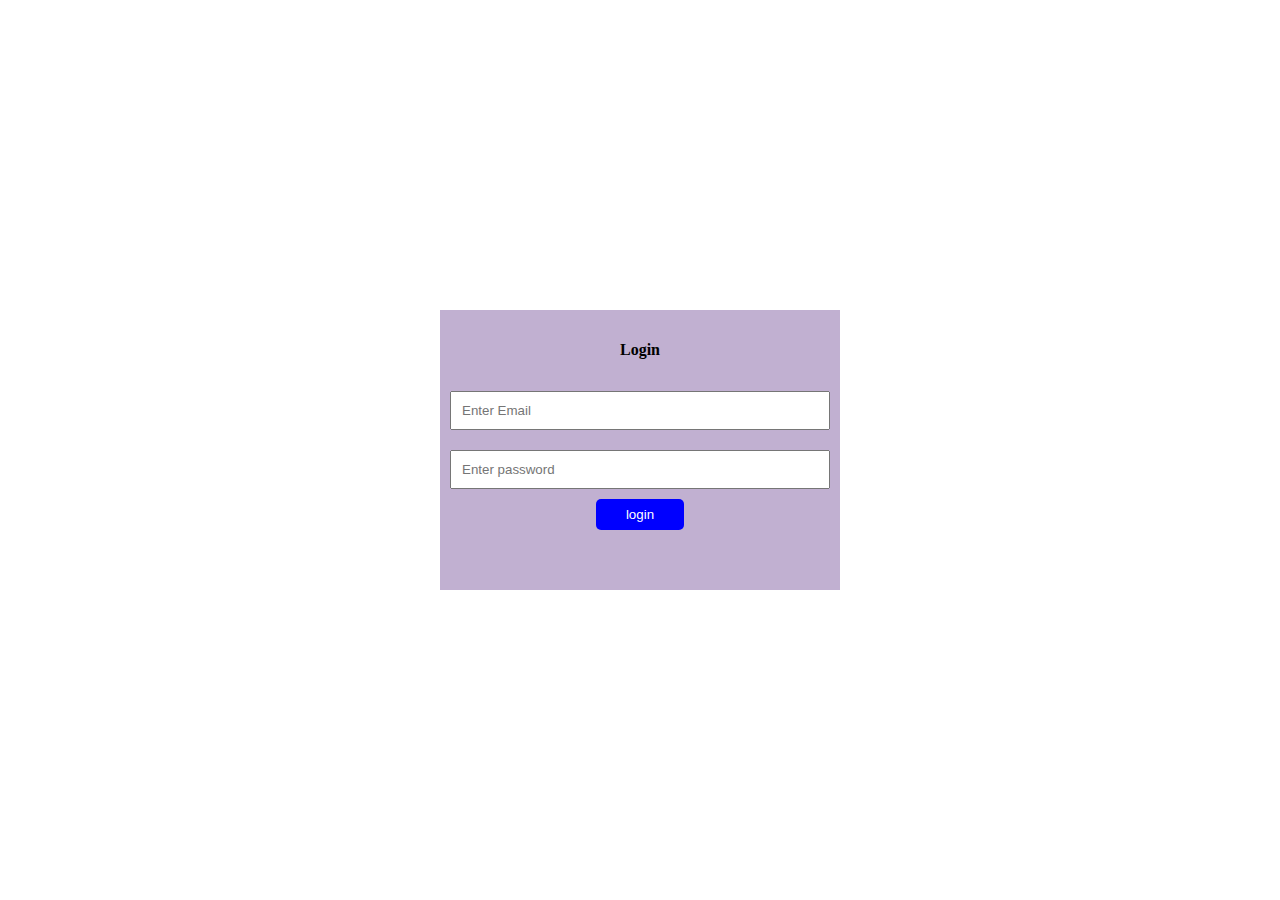
<file: login.html>
<!DOCTYPE html>
<html lang="en">

<head>
    <meta charset="UTF-8">
    <meta name="viewport" content="width=device-width, initial-scale=1.0">
    <title>Document</title>
    <link rel="stylesheet" href="style.css" />
    <style>
        body {
            justify-content: center;
            align-items: center;
        }

        .login {
            height: 280px;
            width: 400px;
            background-color: rgb(193, 176, 209);
            padding: 10px;
            text-align: center;
        }

        .login input[type="email"],
        .login input[type="password"] {
            width: 100%;
            margin: 10px 0;
            padding: 10px;
        }

        .login input[ type="submit"] {
            border: none;

            padding: 8px 30px;
            border-radius: 5px;
            background-color: blue;
            color: white;

        }

        .login input[type="phone namber"],
        .login input[type="facebook"] {

            width: 100%;
            margin: 10px 0;
            padding: 10px;
        }
    </style>
</head>

<body>
    <div class="login">
        <h4>Login</h4>
        <form action="">
            <input type="email" placeholder="Enter Email" required />
            <input type="password" placeholder="Enter password" />

        
            <input type="submit" value="login" />

        </form>

    </div>
</body>

</html>
</file>
<file: style.css>
/*---------hrder start------*/
* {
    box-sizing: border-box;
}
body{
    height: 100vh;
    margin: 0;
    padding: 0;
    display: flex;
    flex-direction: column;
}
h1 {
    color: navy;
    padding:10px;
}

nav{
    display: flex;
    justify-content: space-between;
    background-color: aqua;
}
nav ul{
    display: flex;
    justify-content: flex-end;
}
nav ul li{
    list-style-type: none;
}
nav ul li a{
    padding: 20px;
    color: blueviolet;
    text-decoration: none;
}
nav ul li a:hover{
    color: white;
}
nav div a{
    
    color: brown;
    padding: 20px;
  
}
/*--------heder end---------*/

/*--------main-----------*/
main{
    flex-grow: 1;
}
.container{
    color: rgb(180, 36, 36);
    text-align: center;
}
.Smoking{
    width: 250px;
    height:350px;
    background-color: rgb(175, 112, 154);
    float: left;
    margin: 30px;
    border-radius: 20px;
}
.helt{
    color: rgb(67, 107, 67);
    padding: 15px;
}
.bat{
    background-color: rgb(155, 139, 119);
    color: black;
    display: inline-block;
    padding: 5px;
}
/*---------main---------*/

/*---------footer start--------*/
footer{
    color: rgb(21, 21, 24);
    background-color: aqua;
    padding: 15px;
    text-align: center;
}
/*---------foter end ---------*/

/*-----moblie sceen----*/
@media (max-width: 576px){
    body{
        background-color: rgb(67, 119, 139);
    }
}
/*-------tablet screen------*/
@media(min-width:577px) and (max-width:1024){
     
}
/*-----laptop sceen------*/
@media(min-width:1025){
    
}
</file>
